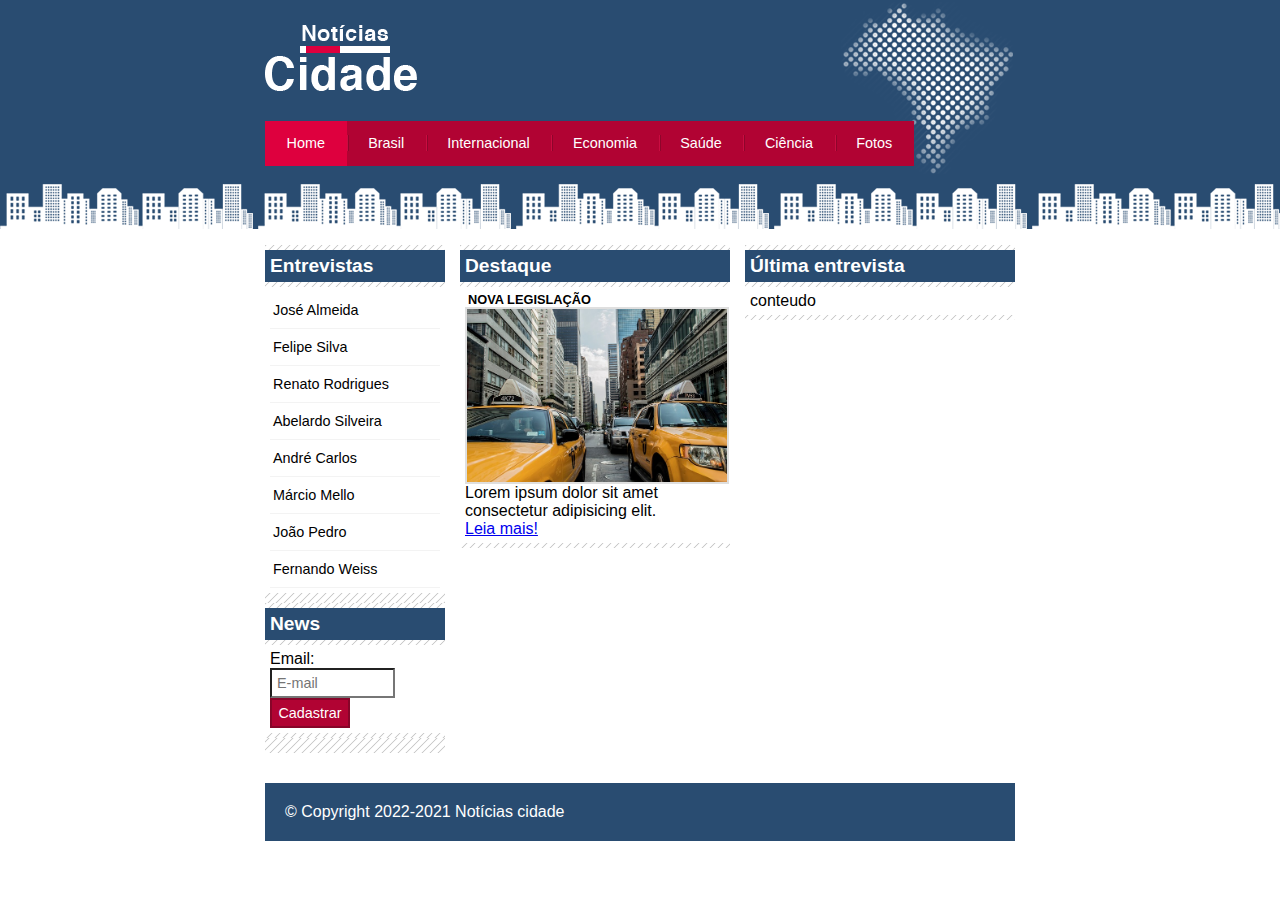
<file: index.html>
<html lang="en">
<head>
    <meta charset="UTF-8">
    <title>Noticias cidades - Seu site de noticias</title>
    <link rel="stylesheet" type="text/css" href="css/style.css">
</head>
<body id="tres-colunas" class="home">

    <div id="container">
        <div id="topo">
            <h1 class="logo">Noticias cidade</h1>
            <ul id="navegacao">
                <li class="primeiro"><a id="home" href="index.html">Home</a></li>
                <li><a id="brasil" href="brasil.html">Brasil</a></li>
                <li><a id="internaciol" href="internacional.html">Internacional</a></li>
                <li><a id="economia" href="economia.html">Economia</a></li>
                <li><a id="saude" href="saude.html">Saúde</a></li>
                <li><a id="ciencia" href="ciencia.html">Ciência</a></li>
                <li><a id="fotos" href="fotos.html">Fotos</a></li>
            </ul>
        </div>
        <div id="conteudo">
            <div id="primario">
                <div class="caixa">
                    <h2>Destaque</h2>
                    <div class="caixa-conteudo">
                        <h3>Nova legislação</h3>
                        <img src="imagens/taxi.jpg" alt="" width="100%">
                        <p>
                            Lorem ipsum dolor sit amet consectetur adipisicing elit. 
                        </p>
                        <a href="http://">Leia mais!</a>
                    </div>

                </div>
               
            </div>
            <div id="secundario">
                <div class="caixa">
                    <h2>Última entrevista</h2>
                    <div class="caixa-conteudo">
                        conteudo
                    </div>

                </div>

            </div>
            <div id="lateral">
                <div class="caixa">
                    <h2>Entrevistas</h2>
                    <div class="caixa-conteudo">
                        <ul>
                           <li><a href="">José Almeida</a></li> 
                           <li><a href="">Felipe Silva</a></li> 
                           <li><a href="">Renato Rodrigues</a></li> 
                           <li><a href="">Abelardo Silveira</a></li> 
                           <li><a href="">André Carlos</a></li> 
                           <li><a href="">Márcio Mello</a></li> 
                           <li><a href="">João Pedro</a></li> 
                           <li><a href="">Fernando Weiss</a></li> 
                        </ul>
                    </div>

                    <div class="caixa">
                        <h2>News</h2>
                        <div class="caixa-conteudo">
                            <form>
                                <div>
                                    <label for="email">Email:</label>
                                    <input type="text" name="email" id="email" placeholder="E-mail">
                                </div>

                                <div>
                                    <input class="submit" type="submit" value="Cadastrar">
                                </div>
                            </form>
                        </div>

                </div>
            </div>
        </div>
        
    </div>

    <div id="container-rodape" style="clear: both;">
            <div id="rodape">
               &copy; Copyright 2022-2021 Notícias cidade
            </div> 
    </div>
</body>
</html>
</file>
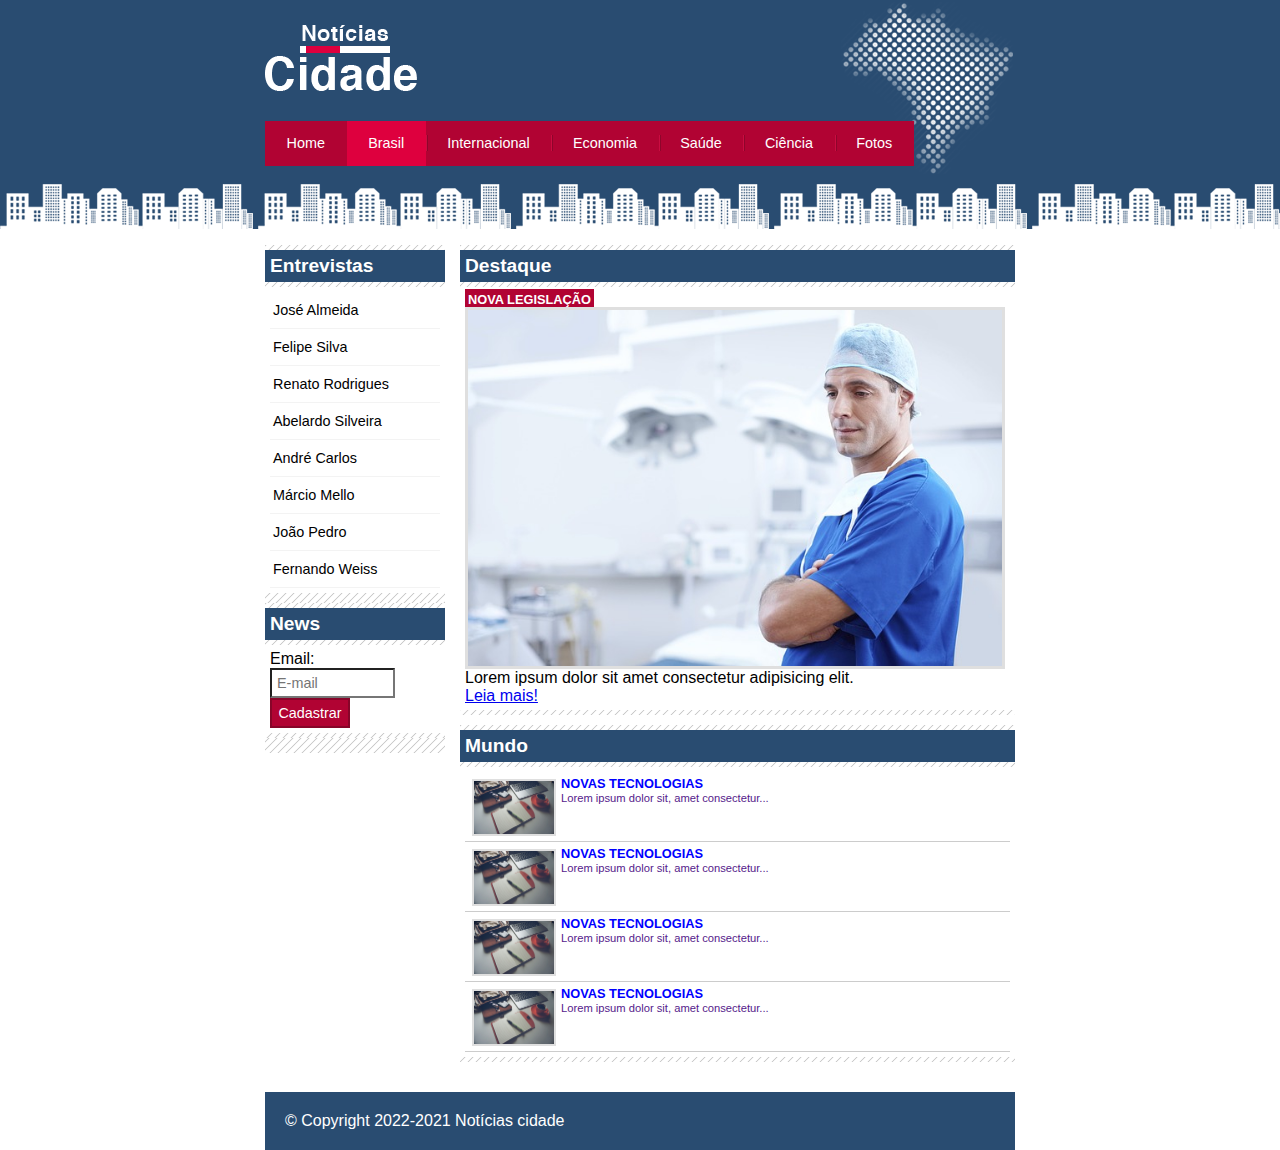
<file: brasil.html>
<html lang="pt-br">
<head>
    <meta charset="UTF-8">
    <title>Brasil</title>
    <link rel="stylesheet" type="text/css" href="css/style.css">
</head>
<body id="duas-colunas" class="brasil">

    <div id="container">
        <div id="topo">
            <h1 class="logo">Noticias cidade</h1>
            <ul id="navegacao">
                <li class="primeiro"><a id="home" href="index.html">Home</a></li>
                <li><a id="brasil" href="brasil.html">Brasil</a></li>
                <li><a id="internaciol" href="internacional.html">Internacional</a></li>
                <li><a id="economia" href="economia.html">Economia</a></li>
                <li><a id="saude" href="saude.html">Saúde</a></li>
                <li><a id="ciencia" href="ciencia.html">Ciência</a></li>
                <li><a id="fotos" href="fotos.html">Fotos</a></li>
            </ul>
        </div>
        <div id="conteudo">
            <div id="primario">
                <div class="caixa destaque">
                    <h2>Destaque</h2>
                    <div class="caixa-conteudo">
                        <h3>Nova legislação</h3>
                        <img class="imagem-principal" src="imagens/doutor.jpg" alt="" width="100%">
                        <p>
                            Lorem ipsum dolor sit amet consectetur adipisicing elit. 
                        </p>
                        <a href="http://">Leia mais!</a>
                    </div>

                </div>

                <div class="caixa">
                    <h2>Mundo</h2>
                    <div class="caixa-conteudo">
                        <ul id="lista-noticias">
                            <li>
                                <a href="">
                                    <img src="imagens/tecnologia.jpg" width="80" alt="">
                                    <h3>Novas tecnologias</h3>
                                    <p>Lorem ipsum dolor sit, amet consectetur... </p>
                                </a>
                            </li>
                            <li>
                                <a href="">
                                    <img src="imagens/tecnologia.jpg" width="80" alt="">
                                    <h3>Novas tecnologias</h3>
                                    <p>Lorem ipsum dolor sit, amet consectetur... </p>
                                </a>
                            </li>
                            <li>
                                <a href="">
                                    <img src="imagens/tecnologia.jpg" width="80" alt="">
                                    <h3>Novas tecnologias</h3>
                                    <p>Lorem ipsum dolor sit, amet consectetur... </p>
                                </a>
                            </li>
                            <li>
                                <a href="">
                                    <img src="imagens/tecnologia.jpg" width="80" alt="">
                                    <h3>Novas tecnologias</h3>
                                    <p>Lorem ipsum dolor sit, amet consectetur... </p>
                                </a>
                            </li>
                        </ul>

                        
                    </div>

                </div>
               
            </div>

            <div id="lateral">
                <div class="caixa">
                    <h2>Entrevistas</h2>
                    <div class="caixa-conteudo">
                        <ul>
                           <li><a href="">José Almeida</a></li> 
                           <li><a href="">Felipe Silva</a></li> 
                           <li><a href="">Renato Rodrigues</a></li> 
                           <li><a href="">Abelardo Silveira</a></li> 
                           <li><a href="">André Carlos</a></li> 
                           <li><a href="">Márcio Mello</a></li> 
                           <li><a href="">João Pedro</a></li> 
                           <li><a href="">Fernando Weiss</a></li> 
                        </ul>
                    </div>

                    <div class="caixa">
                        <h2>News</h2>
                        <div class="caixa-conteudo">
                            <form>
                                <div>
                                    <label for="email">Email:</label>
                                    <input type="text" name="email" id="email" placeholder="E-mail">
                                </div>

                                <div>
                                    <input class="submit" type="submit" value="Cadastrar">
                                </div>
                            </form>
                        </div>

                </div>
            </div>
        </div>
        
    </div>

    <div id="container-rodape" style="clear: both;">
            <div id="rodape">
               &copy; Copyright 2022-2021 Notícias cidade
            </div> 
    </div>
</body>
</html>
</file>
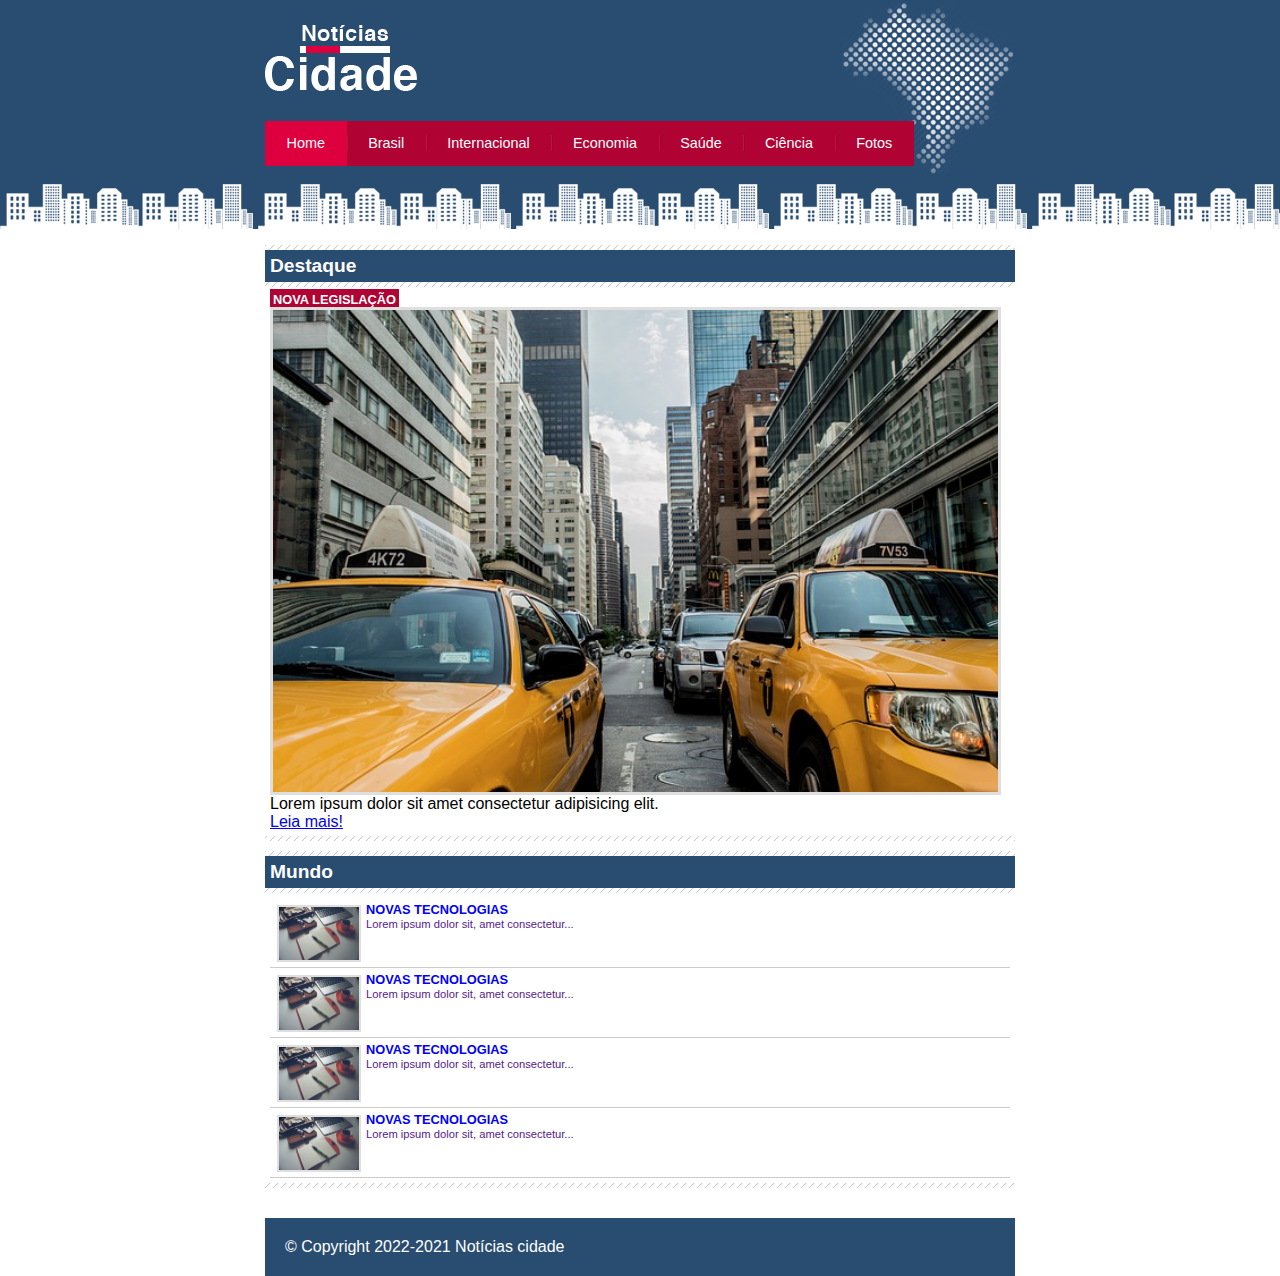
<file: fotos.html>
<html lang="pt-br">
<head>
    <meta charset="UTF-8">
    <title>Fotos</title>
    <link rel="stylesheet" type="text/css" href="css/style.css">
</head>
<body id="uma-colunas" class="home">

    <div id="container">
        <div id="topo">
            <h1 class="logo">Noticias cidade</h1>
            <ul id="navegacao">
                <li class="primeiro"><a id="home" href="index.html">Home</a></li>
                <li><a id="brasil" href="brasil.html">Brasil</a></li>
                <li><a id="internaciol" href="internacional.html">Internacional</a></li>
                <li><a id="economia" href="economia.html">Economia</a></li>
                <li><a id="saude" href="saude.html">Saúde</a></li>
                <li><a id="ciencia" href="ciencia.html">Ciência</a></li>
                <li><a id="fotos" href="fotos.html">Fotos</a></li>
            </ul>
        </div>
        <div id="conteudo">
            <div id="primario">
                <div class="caixa destaque">
                    <h2>Destaque</h2>
                    <div class="caixa-conteudo">
                        <h3>Nova legislação</h3>
                        <img class="imagem-principal" src="imagens/taxi.jpg" alt="" width="100%">
                        <p>
                            Lorem ipsum dolor sit amet consectetur adipisicing elit. 
                        </p>
                        <a href="http://">Leia mais!</a>
                    </div>

                </div>

                <div class="caixa">
                    <h2>Mundo</h2>
                    <div class="caixa-conteudo">
                        <ul id="lista-noticias">
                            <li>
                                <a href="">
                                    <img src="imagens/tecnologia.jpg" width="80" alt="">
                                    <h3>Novas tecnologias</h3>
                                    <p>Lorem ipsum dolor sit, amet consectetur... </p>
                                </a>
                            </li>
                            <li>
                                <a href="">
                                    <img src="imagens/tecnologia.jpg" width="80" alt="">
                                    <h3>Novas tecnologias</h3>
                                    <p>Lorem ipsum dolor sit, amet consectetur... </p>
                                </a>
                            </li>
                            <li>
                                <a href="">
                                    <img src="imagens/tecnologia.jpg" width="80" alt="">
                                    <h3>Novas tecnologias</h3>
                                    <p>Lorem ipsum dolor sit, amet consectetur... </p>
                                </a>
                            </li>
                            <li>
                                <a href="">
                                    <img src="imagens/tecnologia.jpg" width="80" alt="">
                                    <h3>Novas tecnologias</h3>
                                    <p>Lorem ipsum dolor sit, amet consectetur... </p>
                                </a>
                            </li>
                        </ul>

                        
                    </div>

                </div>
               
            </div>
    </div>

    <div id="container-rodape" style="clear: both;">
            <div id="rodape">
               &copy; Copyright 2022-2021 Notícias cidade
            </div> 
    </div>
</body>
</html>
</file>
<file: css/style.css>
*{
    padding: 0;
    margin: 0;
}

body{
    font-family: "Trebuchet MS", "Helvetica", sans-serif;
    background: #fff url(../imagens/fundo.png) repeat-x;
}

#container{
    width: 750px;
    margin: 0 auto;
}

#topo{
    height: 150px;
    background: url(../imagens/detalhe-topo.png) no-repeat right top;
    padding-top: 25px;
}

.logo{
    width: 152px;
    height: 66px;
    background: url(../imagens/logo.png) no-repeat;
    text-indent: -3000px;
}

ul{
    list-style: none;
    padding: 0;
    margin: 0;
}

#topo ul{
    margin-top: 30px;
    background: #b10333;
    float: left;
}

#topo ul li{
    float: left;
}

#topo ul li a{
    font-size: 0.9em;
    display: block;
    padding: 0.5em 1.5em;
    line-height: 2.1em;
    text-decoration: none;
    color: white;
    background: url(../imagens/divisor.png) no-repeat left center;
}

#topo ul .primeiro a{
    background: none;
}

#topo ul li a:hover{
    color: #69001d;
}

body.home #navegacao a#home,
body.brasil #navegacao a#brasil,
body.internaciol #navegacao a#internaciol,
body.economia #navegacao a#economia,
body.saude #navegacao a#saude,
body.ciencia #navegacao a#ciencia,
body.fotos #navegacao a#fotos{
    color: white;
    background: #de003e;
    cursor: text;
}

#conteudo{
    margin-top: 60px;
    background: #f5f5f5;
}

#tres-colunas #primario{
    width: 270px;
    float: left;
    margin: 0 0 20px 195px;
}

#duas-colunas #primario{
    width: 555px;
}

#uma-colunas #primario{
    width: 750px;
    margin: 0 0 20px 0px;
}

#primario{
    width: 270px;
    float: left;
    margin: 0 0 20px 195px;
}

#secundario{
    width: 270px;
    float: left;
    margin: 0 0 20px 15px;
}

#lateral{
    width: 180px;
    float: left;
    margin: 0 0 20px -750px;
}

#container-rodape{
    background: #294c71;
    padding: 20px;
}

.caixa{
    margin: 10px 0;
    padding: 5px 0 5px 0;
    background: #f3f3f3 url(../imagens/fundo-caixa.png);
}

h2{
    font-size: 1.2em;
    background: #294c71;
    color: #fff;
    padding: 5px;
}

h3{
    text-transform: uppercase;
    display: inline;
    font-size: 0.8em;
    padding: 3px;
}

.destaque h3{
    background: #b10333;
    color: #fff;

}

.entrevista h3{
    background: #de003e;
}

#lista-noticias li{
    padding: 2px;
    border-bottom: 1px solid #ccc;
    height: 65px;
}

#lista-noticias li a img{
    float: left;
    margin: 5px;
}

#lista-noticias li a{
    text-decoration: none;
}

#lista-noticias li a h3{
    font-size: 0.8em;
    padding: 0;
    color: blue;
}

#lista-noticias li a p{
    font-size: 0.7em;
}

#lista-noticias li:hover{
    background: #eee;
    cursor: pointer;
}

.caixa-conteudo{
    background: #fff;
    padding: 5px;
    margin-top: 5px;
}

#lateral ul a{
    font-size: 0.9em;
    padding: 3px;
    display: block;
    line-height: 30px;
    color: #000;
    text-decoration: none;
    border-bottom: 1px solid #f3f3f3;
}

#lateral ul a:hover{
   padding-left: 20px;
   color: #a1a1a1;
   background: #f9f9f9 url(../imagens/marcador.png) no-repeat left center;
}

label{
    cursor: pointer;
    display: block;
}

input{
    padding: 5px;
    width: 125px;
    font-size: 0.9em;
    background-color: #fff;
}

input.submit{
    padding: 5px;
    width: 80px;
    color: #fff;
    background-color: #b10333;
    border: 2px solid #870529;
    padding: 5px;

}

img{
    border: 2px solid #dfdfdf;
}

img.imagem-principal{
    width: 98%;
    border: 3px solid #dfdfdf;
}

#rodape{
    width: 750px;
    margin: 0 auto;
    color: #fff;
}
</file>
